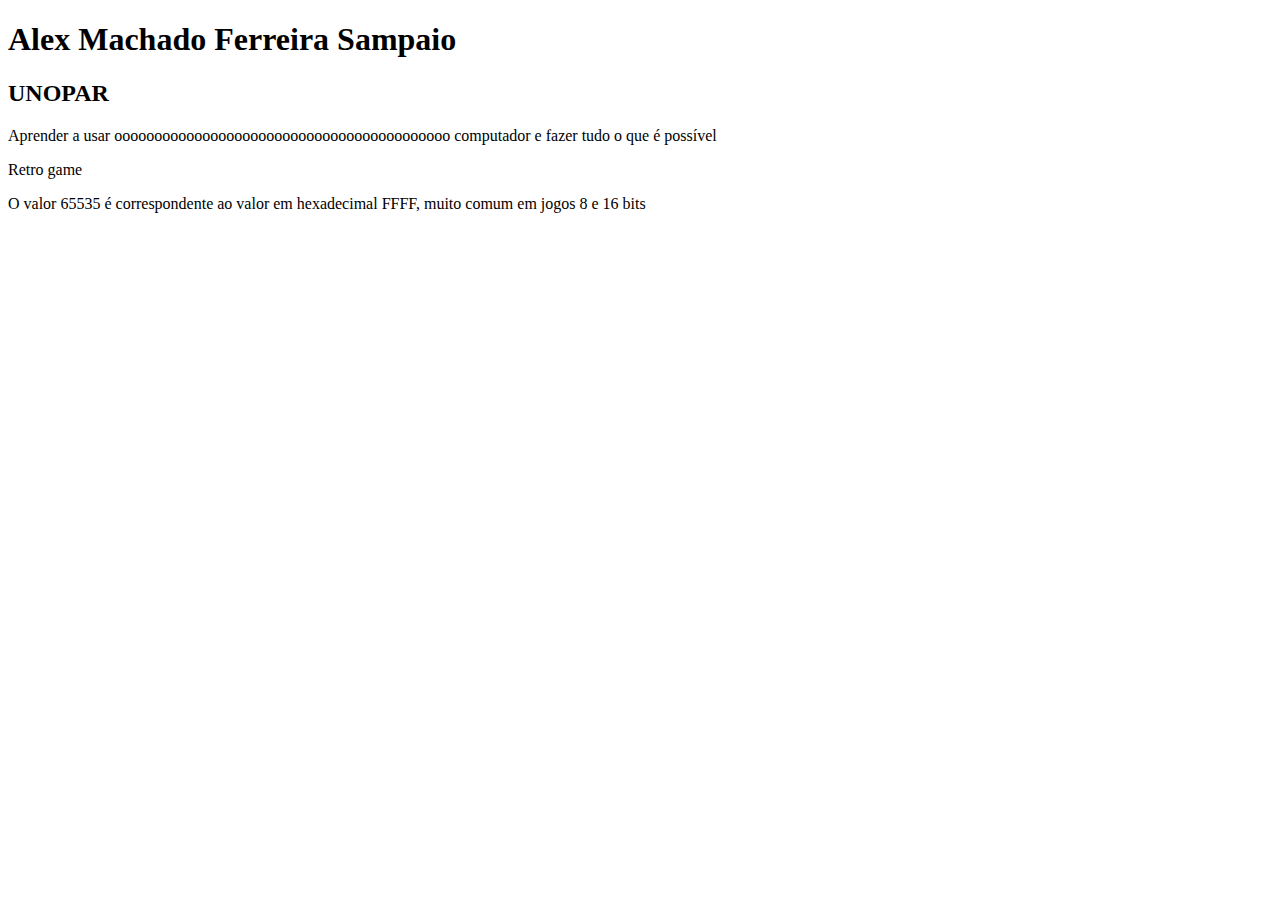
<file: index.html>
<!DOCTYPE html>
<html lang="en">
<head>
    <meta charset="UTF-8">
    <meta name="viewport" content="width=device-width, initial-scale=1.0">
    <title>Document</title>
</head>
<body>
    <h1>Alex Machado Ferreira Sampaio</h1>
    <h2>UNOPAR</h2>
    <p>Aprender a usar oooooooooooooooooooooooooooooooooooooooooo computador e fazer tudo o que é possível</p>
    <p>Retro game</p>
    <p>O valor 65535 é correspondente ao valor em hexadecimal FFFF, muito comum em jogos 8 e 16 bits</p>
</body>
</html>
</file>
